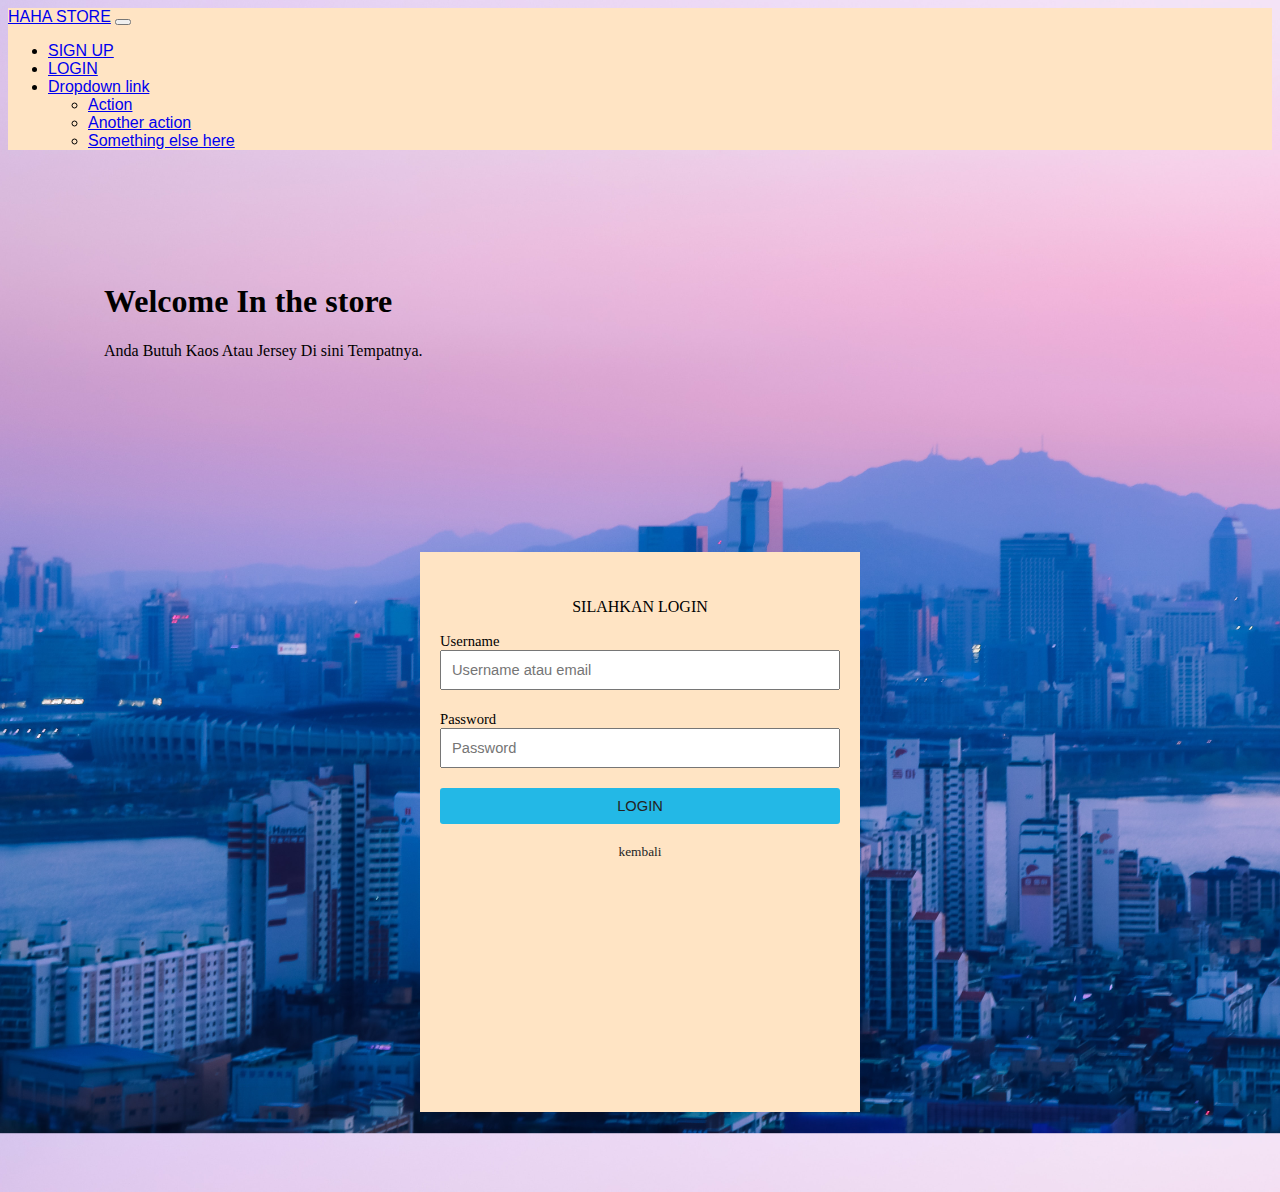
<file: index.html>
<!doctype html>
<html lang="en">
  <head>
    <!-- Required meta tags -->
    <meta charset="utf-8">
    <meta name="viewport" content="width=device-width, initial-scale=1">

    <!-- Bootstrap CSS -->
    <link href="https://cdn.jsdelivr.net/npm/bootstrap@5.1.3/dist/css/bootstrap.min.css" rel="stylesheet" integrity="sha384-1BmE4kWBq78iYhFldvKuhfTAU6auU8tT94WrHftjDbrCEXSU1oBoqyl2QvZ6jIW3" crossorigin="anonymous">
    <!-- bootstrap icon -->
    <link rel="stylesheet" href="https://cdn.jsdelivr.net/npm/bootstrap-icons@1.7.0/font/bootstrap-icons.css">
    <!-- My CSS -->
    <link rel="stylesheet" type="text/css" href="style.css">

    <title>HAHA STORE</title>
  </head>
<!-- Navbar -->
<nav class="navbar  navbar-expand-lg navbar-light shadow">
  <div class="container-fluid">
    <a class="navbar-brand" href="#">HAHA STORE</a>
    <button class="navbar-toggler" type="button" data-bs-toggle="collapse" data-bs-target="#navbarNavDropdown" aria-controls="navbarNavDropdown" aria-expanded="false" aria-label="Toggle navigation">
      <span class="navbar-toggler-icon"></span>
    </button>
    <div class="collapse navbar-collapse" id="navbarNavDropdown">
      <ul class="navbar-nav ms-auto">
        <li class="nav-item">
          <a class="nav-link active" aria-current="page" href="#SIGNUP">SIGN UP</a>
        </li>
        <li class="nav-item">
          <a class="nav-link" href="#LOGIN">LOGIN</a>
        </li>
        <li class="nav-item dropdown">
          <a class="nav-link dropdown-toggle" href="#" id="navbarDropdownMenuLink" role="button" data-bs-toggle="dropdown" aria-expanded="false">
            Dropdown link
          </a>
          <ul class="dropdown-menu" aria-labelledby="navbarDropdownMenuLink">
            <li><a class="dropdown-item" href="#">Action</a></li>
            <li><a class="dropdown-item" href="#">Another action</a></li>
            <li><a class="dropdown-item" href="#">Something else here</a></li>
          </ul>
        </li>
      </ul>
    </div>
  </div>
</nav>
<!-- Akhir navbar -->

  <!-- Jumbotron -->
  <div class="jumbotron text-center text-black">
    <h1 class="display-2">Welcome In the store</h1>
    <p class="lead">Anda Butuh Kaos Atau Jersey Di sini Tempatnya.</p>
  </div>
  <!-- Akhir Jumbotron-->

  <!-- login -->
  <div class="kotak_login shadow">
		<p class="tulisan_login">Silahkan login</p>
 
		<form>
			<label>Username</label>
			<input type="text" name="username" class="form_login" placeholder="Username atau email">
 
			<label>Password</label>
			<input type="text" name="password" class="form_login" placeholder="Password">
 
			<input type="submit" class="tombol_login" value="LOGIN">
 
			<br/>
			<br/>
			<center>
				<a class="link" href="https://www.malasngoding.com">kembali</a>
			</center>
		</form>
		
	</div>
  <!--Akhir login-->


 
    <script src="https://cdn.jsdelivr.net/npm/bootstrap@5.1.3/dist/js/bootstrap.bundle.min.js" integrity="sha384-ka7Sk0Gln4gmtz2MlQnikT1wXgYsOg+OMhuP+IlRH9sENBO0LRn5q+8nbTov4+1p" crossorigin="anonymous"></script>

  </body>
</html>
</file>
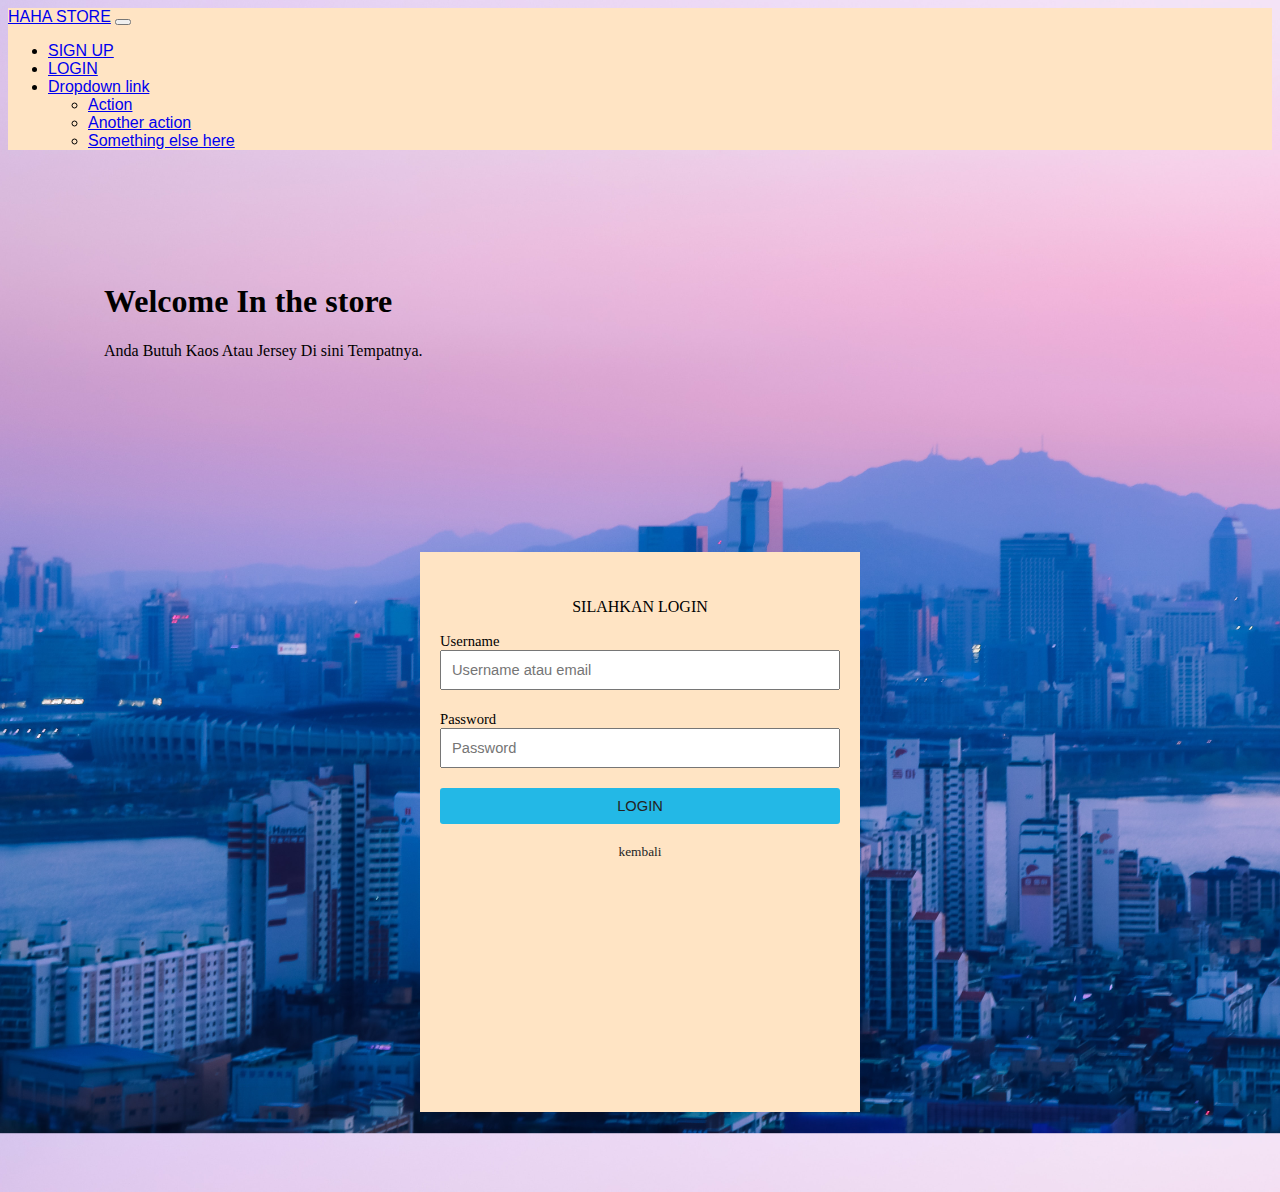
<file: hahaweb.html>
<!doctype html>
<html lang="en">
  <head>
    <!-- Required meta tags -->
    <meta charset="utf-8">
    <meta name="viewport" content="width=device-width, initial-scale=1">

    <!-- Bootstrap CSS -->
    <link href="https://cdn.jsdelivr.net/npm/bootstrap@5.1.3/dist/css/bootstrap.min.css" rel="stylesheet" integrity="sha384-1BmE4kWBq78iYhFldvKuhfTAU6auU8tT94WrHftjDbrCEXSU1oBoqyl2QvZ6jIW3" crossorigin="anonymous">
    <!-- bootstrap icon -->
    <link rel="stylesheet" href="https://cdn.jsdelivr.net/npm/bootstrap-icons@1.7.0/font/bootstrap-icons.css">
    <!-- My CSS -->
    <link rel="stylesheet" type="text/css" href="style.css">

    <title>HAHA STORE</title>
  </head>
<!-- Navbar -->
<nav class="navbar  navbar-expand-lg navbar-light shadow">
  <div class="container-fluid">
    <a class="navbar-brand" href="#">HAHA STORE</a>
    <button class="navbar-toggler" type="button" data-bs-toggle="collapse" data-bs-target="#navbarNavDropdown" aria-controls="navbarNavDropdown" aria-expanded="false" aria-label="Toggle navigation">
      <span class="navbar-toggler-icon"></span>
    </button>
    <div class="collapse navbar-collapse" id="navbarNavDropdown">
      <ul class="navbar-nav ms-auto">
        <li class="nav-item">
          <a class="nav-link active" aria-current="page" href="#SIGNUP">SIGN UP</a>
        </li>
        <li class="nav-item">
          <a class="nav-link" href="#LOGIN">LOGIN</a>
        </li>
        <li class="nav-item dropdown">
          <a class="nav-link dropdown-toggle" href="#" id="navbarDropdownMenuLink" role="button" data-bs-toggle="dropdown" aria-expanded="false">
            Dropdown link
          </a>
          <ul class="dropdown-menu" aria-labelledby="navbarDropdownMenuLink">
            <li><a class="dropdown-item" href="#">Action</a></li>
            <li><a class="dropdown-item" href="#">Another action</a></li>
            <li><a class="dropdown-item" href="#">Something else here</a></li>
          </ul>
        </li>
      </ul>
    </div>
  </div>
</nav>
<!-- Akhir navbar -->

  <!-- Jumbotron -->
  <div class="jumbotron text-center text-black">
    <h1 class="display-2">Welcome In the store</h1>
    <p class="lead">Anda Butuh Kaos Atau Jersey Di sini Tempatnya.</p>
  </div>
  <!-- Akhir Jumbotron-->

  <!-- login -->
  <div class="kotak_login shadow">
		<p class="tulisan_login">Silahkan login</p>
 
		<form>
			<label>Username</label>
			<input type="text" name="username" class="form_login" placeholder="Username atau email">
 
			<label>Password</label>
			<input type="text" name="password" class="form_login" placeholder="Password">
 
			<input type="submit" class="tombol_login" value="LOGIN">
 
			<br/>
			<br/>
			<center>
				<a class="link" href="https://www.malasngoding.com">kembali</a>
			</center>
		</form>
		
	</div>
  <!--Akhir login-->


 
    <script src="https://cdn.jsdelivr.net/npm/bootstrap@5.1.3/dist/js/bootstrap.bundle.min.js" integrity="sha384-ka7Sk0Gln4gmtz2MlQnikT1wXgYsOg+OMhuP+IlRH9sENBO0LRn5q+8nbTov4+1p" crossorigin="anonymous"></script>

  </body>
</html>
</file>
<file: style.css>
body{
	background-image: url(sky.jpg);
	background-size: 1700px;
}
.navbar{
	background-color: bisque;
	font-family: Arial;
}
.jumbotron{
	padding: 6rem;
	fill-opacity: unset;
	font-family: impact;
}

.tulisan_login{
	text-align: center;
	font-family: impact;
	/*membuat semua huruf menjadi kapital*/
	text-transform: uppercase;
}
 
.kotak_login{
	width: 400px;
	height: 500px;
	background: bisque;
	/*meletakkan form ke tengah*/
	margin: 80px auto;
	padding: 30px 20px;
}
 
label{
	font-size: 11pt;
}
 
.form_login{
	/*membuat lebar form penuh*/
	box-sizing : border-box;
	width: 100%;
	padding: 10px;
	font-size: 11pt;
	margin-bottom: 20px;
}
 
.tombol_login{
	background: rgb(35, 184, 230);
	color: rgb(36, 33, 33);
	font-size: 11pt;
	width: 100%;
	border: none;
	border-radius: 3px;
	padding: 10px 20px;
}
 
.link{
	color: #232323;
	text-decoration: none;
	font-size: 10pt;
}
</file>
